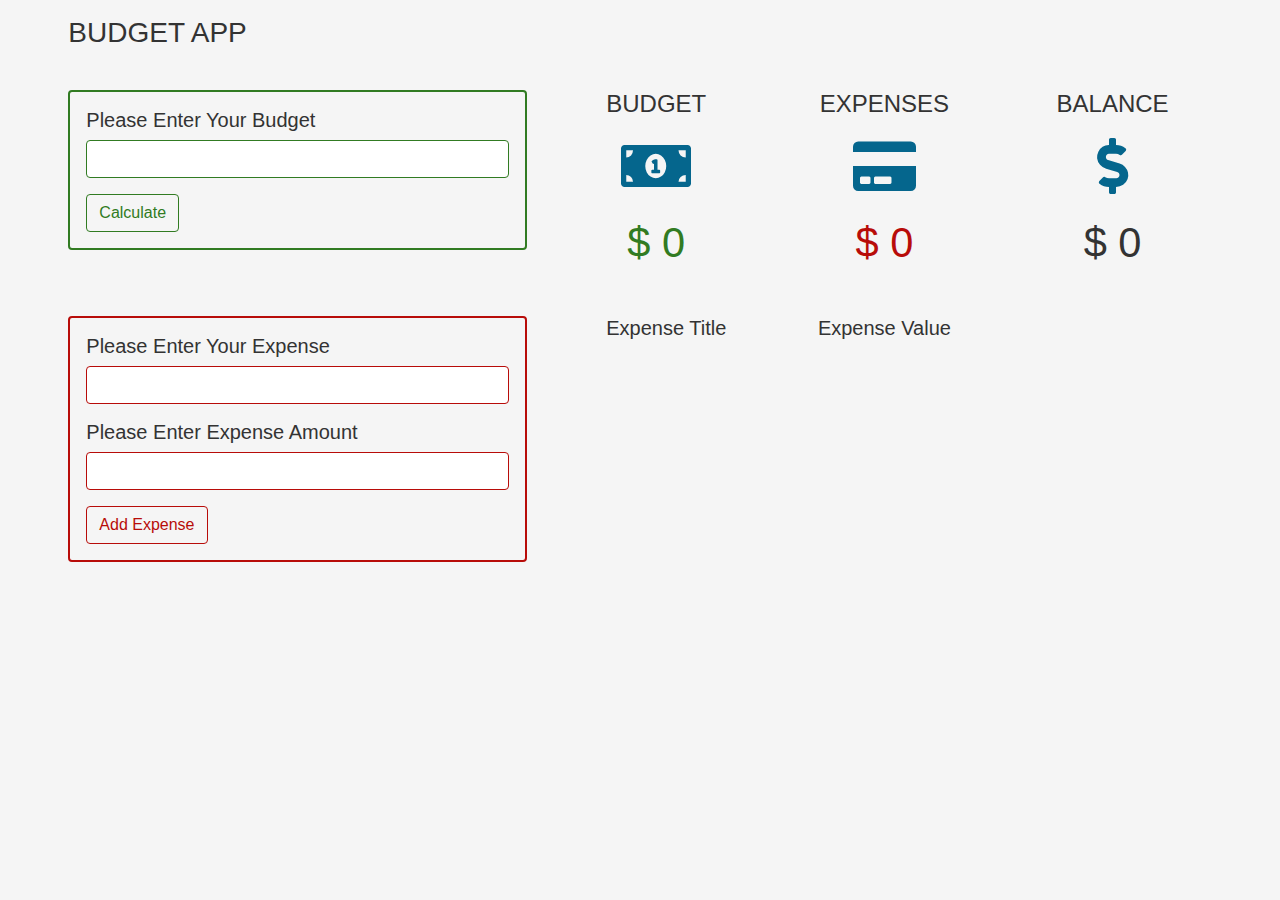
<file: BudgetApp/index.html>
<!DOCTYPE html>
<html lang="en">
<head>
    <meta charset="UTF-8">
    <meta name="viewport" content="width=device-width, initial-scale=1.0">
    <meta http-equiv="X-UA-Compatible" content="ie=edge">
    <title>BUDGET APP</title>
    <link rel="stylesheet" href="css/all.css">
    <!-- google fonts -->
    <link href="https://fonts.googleapis.com/css?family=Courgette" rel="stylesheet">
    <link rel="stylesheet" href="css/bootstrap.min.css">
    <link rel="stylesheet" href="css/main.css">
</head>
<body>
    <div class="container-fluid">
        <div class="row">
            <div class="col-11 mx-auto pt-3">
                <!--title-->
                <h3 class="text-uppercase mb-4">budget app</h3>
                <div class="row">
                    <div class="col-md-5 my-3">
                        <!--budget feedback-->
                        <div class="budget-feedback alert alert-danger text-capitalize">budget feedback</div>
                        <!--budget form-->
                        <form id="budget-form" class="budget-form">
                            <h5 class="text-capitalize">please enter your budget</h5>
                            <div class="form-group">
                                <input type="number" class="form-control budget-input" id="budget-input">
                            </div>
                            <!--submit button-->
                            <button type="submit" class="btn text-capitalize budget-submit" id="budget-submit">calculate</button>
                        </form>
                    </div>
                    <div class="col-md-7">
                        <!--app info-->
                        <div class="row my-3">
                            <div class="col-4 text-center mb-2">
                                <h6 class="text-uppercase info-title">budget</h6>
                                <span class="budget-icon"><i class="fas fa-money-bill-alt"></i></span>
                                <h4 class="text-uppercase mt-2 budget" id="budget">
                                    <span>$ </span><span id="budget-amount">0</span></h4>
                            </div>
                            <div class="col-4 text-center">
                                <h6 class="text-uppercase info-title">expenses</h6>
                                <span class="expense-icon"><i class="fas fa-credit-card"></i></span>
                                <h4 class="text-uppercase mt-2 expense" id="expense">
                                    <span>$ </span><span id="expenses-amount">0</span></h4>
                            </div>
                            <div class="col-4 text-center ">
                                <h6 class="text-uppercase info-title">balance</h6>
                                <span class="balance-icon"><i class="fas fa-dollar-sign"></i></span>
                                <h4 class="text-uppercase mt-2 balance" id="balance">
                                    <span>$ </span><span id="balance-amount">0</span></h4>
                            </div>
                        </div>
                    </div>
                </div>

                <div class="row">
                    <div class="col-md-5 my-3">
                        <!--expense feedback-->
                        <div class="expense-feedback alert alert-danger text-capitalize">expense feedback</div>
                        <!--expense form-->
                        <form id="expense-form" class="expense-form">
                            <h5 class="text-capitalize">please enter your expense</h5>
                            <div class="form-group">
                                <input type="text" class="form-control expense-input" id="expense-input">
                            </div>
                            <h5 class="text-capitalize">please enter expense amount</h5>
                            <div class="form-group">
                                <input type="number" class="form-control expense-input" id="amount-input">
                            </div>
                            <!--submit button-->
                            <button type="submit" class="btn text-capitalize expense-submit" id="expense-submit">add expense</button>
                        </form>
                    </div>
                    <div class="col-md-7 my-3">
                        <!--expense list-->
                        <div class="expense-list" id="expense-list">
                            <div class="expense-list_info d-flex justify-content-between text-capitalize">
                                <h5 class="list-item">expense title</h5>
                                <h5 class="list-item">expense value</h5>
                                <h5 class="list-item"></h5>
                            </div>
                            <!--single expense-->
                            <!-- <div class="expense">
                                <div class="expense-item d-flex justify-content-between 
                                align-items-baseline">
                                    <h6 class="expense-title mb-0 text-uppercase list-item">- title</h6>
                                    <h5 class="expense-amount mb-0 list-item">amount</h5>

                                    <div class="expense-icons list-item">
                                        <a href="#" class="edit-icon mx-2" data-id="${expense.id}">
                                            <i class="fas fa-edit"></i>
                                        </a>
                                        <a href="#" class="delete-icon" data-id="${expense.id}">
                                            <i class="fas fa-trash"></i>
                                        </a>
                                    </div>
                                </div>
                            </div> -->
                        </div>
                    </div>
                </div>

            </div>
        </div>
    </div>


    <!--jquerry-->
    <script src="js/jquery-3.3.1.min.js"></script>
    <!--bootstrap js-->
    <script src="js/bootstrap.bundle.min.js"></script>
    <!--script js-->
    <script src="js/app.js"></script>
</body>
</html>
</file>
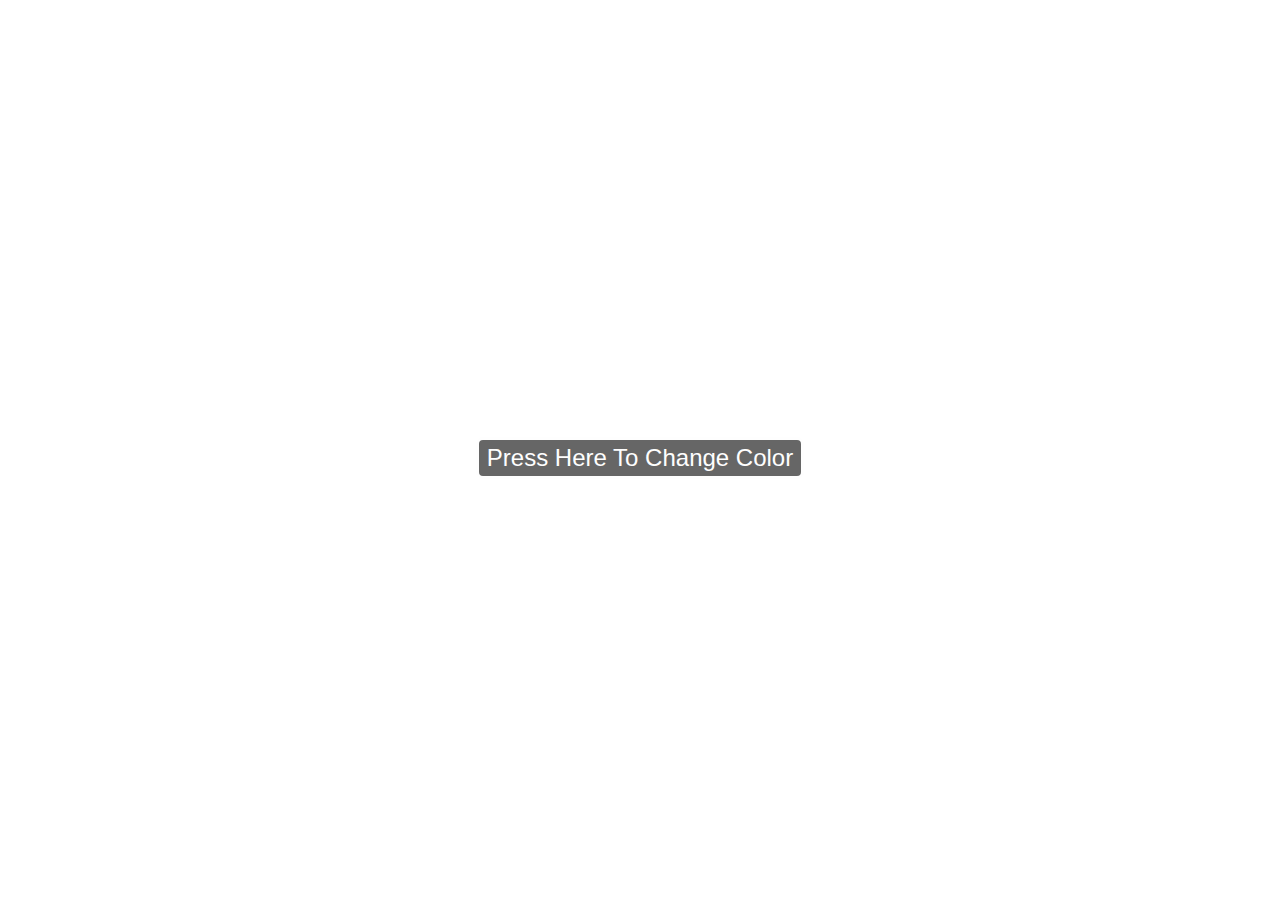
<file: changeColor-random/index.html>
<!DOCTYPE html>
<html lang="en">
<head>
    <meta charset="UTF-8">
    <meta name="viewport" content="width=device-width, initial-scale=1.0">
    <meta http-equiv="X-UA-Compatible" content="ie=edge">
    <link rel="stylesheet" href="main.css">
    <title>Color Background</title>
</head>
<body>
    <button type="button" class="colorBtn">Press here to change color</button>
    
    <script src="script.js"></script>
</body>
</html>
</file>
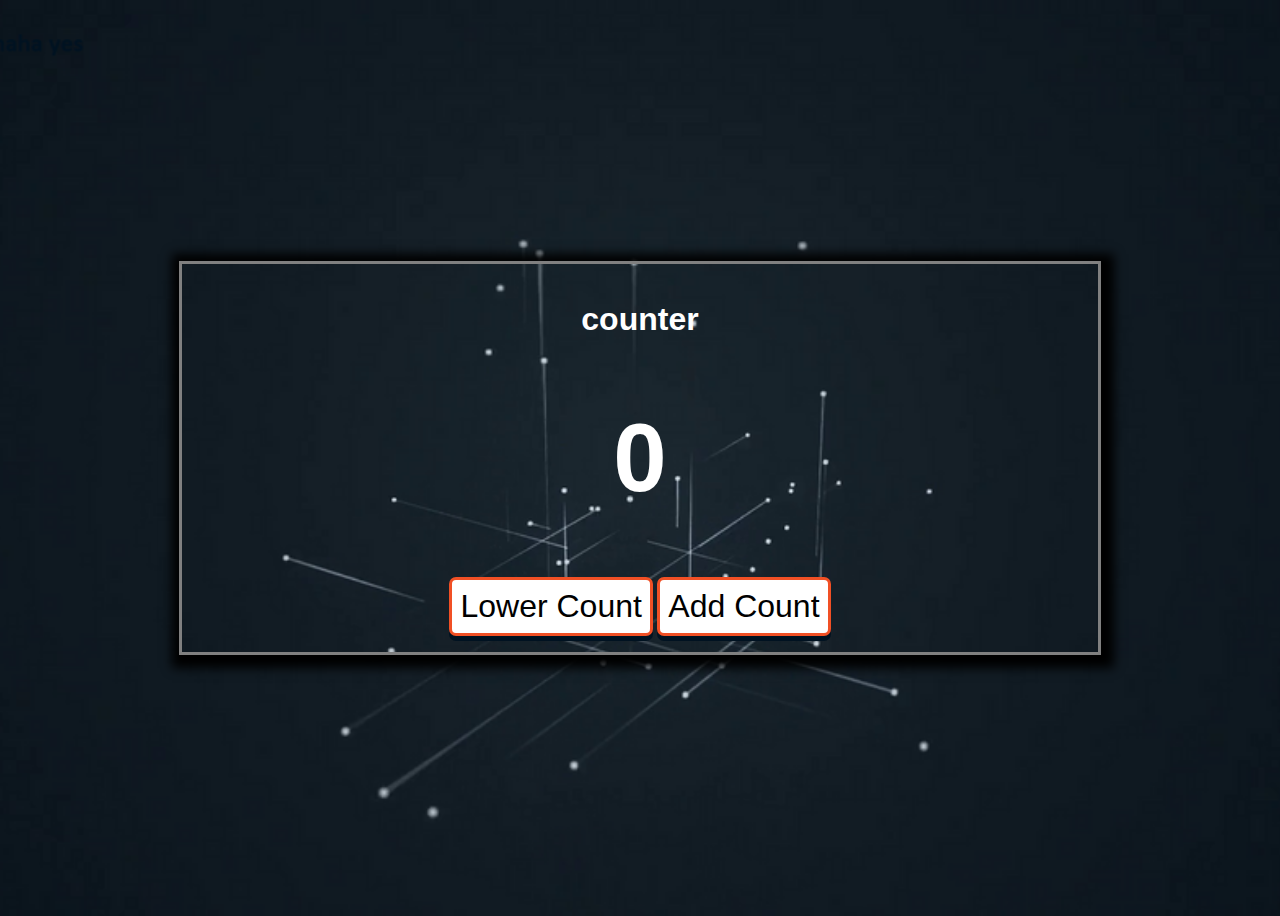
<file: Counter/index.html>
<!DOCTYPE html>
<html lang="en">
<head>
    <meta charset="UTF-8">
    <meta name="viewport" content="width=device-width, initial-scale=1.0">
    <meta http-equiv="X-UA-Compatible" content="ie=edge">
    <link rel="stylesheet" href="main.css">
    <title>Message</title>
</head>
<body>
    <div class="counter-box">
        <h1>counter</h1>
        <h1 class="counter">0</h1>
        <div id="btns">
            <button type="button" class='btn' id="lowerCountBtn">Lower Count</button>
            <button type="button" class='btn' id="addCountBtn">Add Count</button>
        </div>
    </div>
    <script src="script.js"></script>
</body>
</html>
</file>
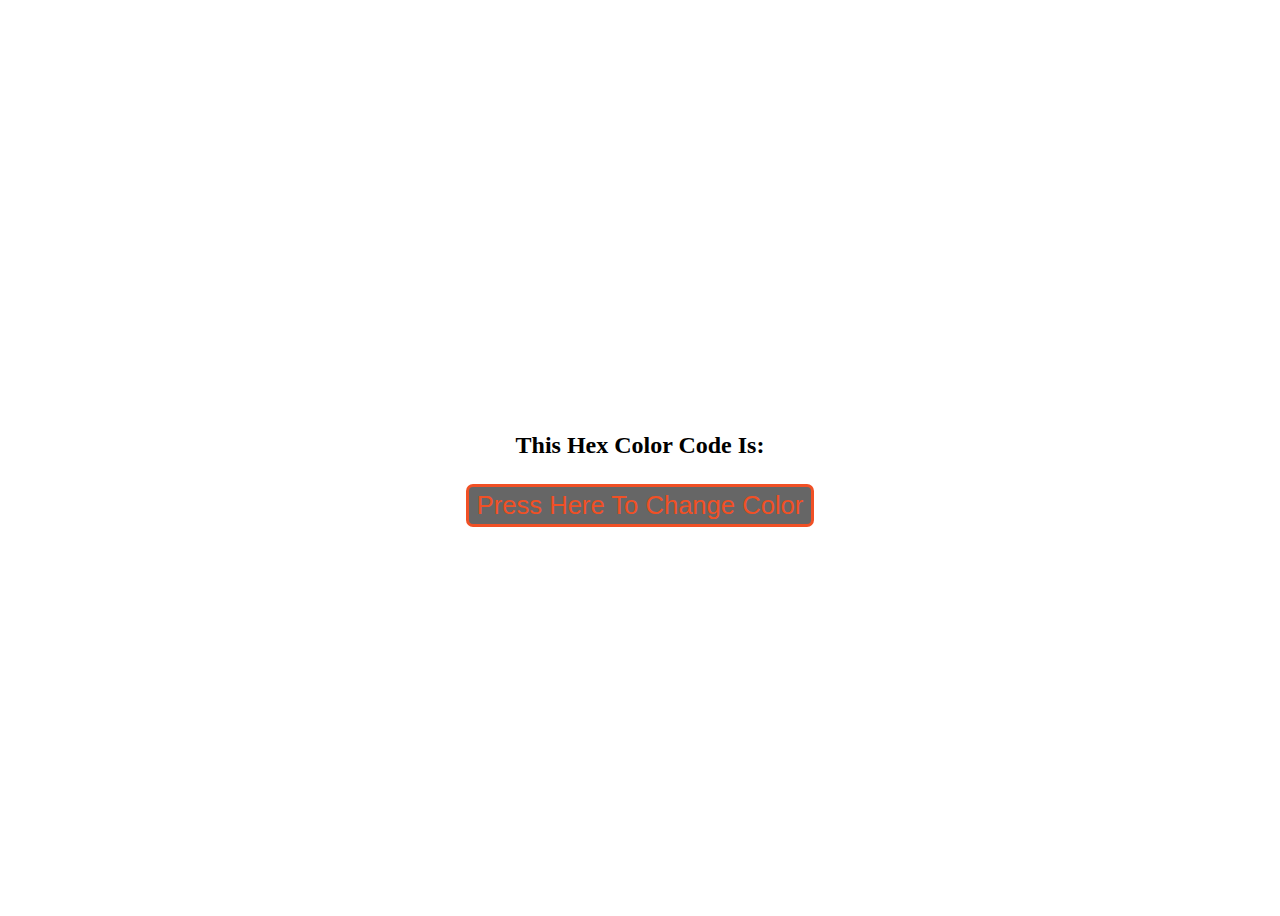
<file: HexColor/index.html>
<!DOCTYPE html>
<html lang="en">
<head>
    <meta charset="UTF-8">
    <meta name="viewport" content="width=device-width, initial-scale=1.0">
    <meta http-equiv="X-UA-Compatible" content="ie=edge">
    <link rel="stylesheet" href="main.css">
    <title>Hex Color Background</title>
</head>
<body>
    <div class="container">
        <h2 class=hexColor>this hex color code is: 
            <span class="hex"></span>
        </h2>
        <button type="button" class="hexBtn">press here to change color</button>
    </div>
    <script src="script.js"></script>
</body>
</html>
</file>
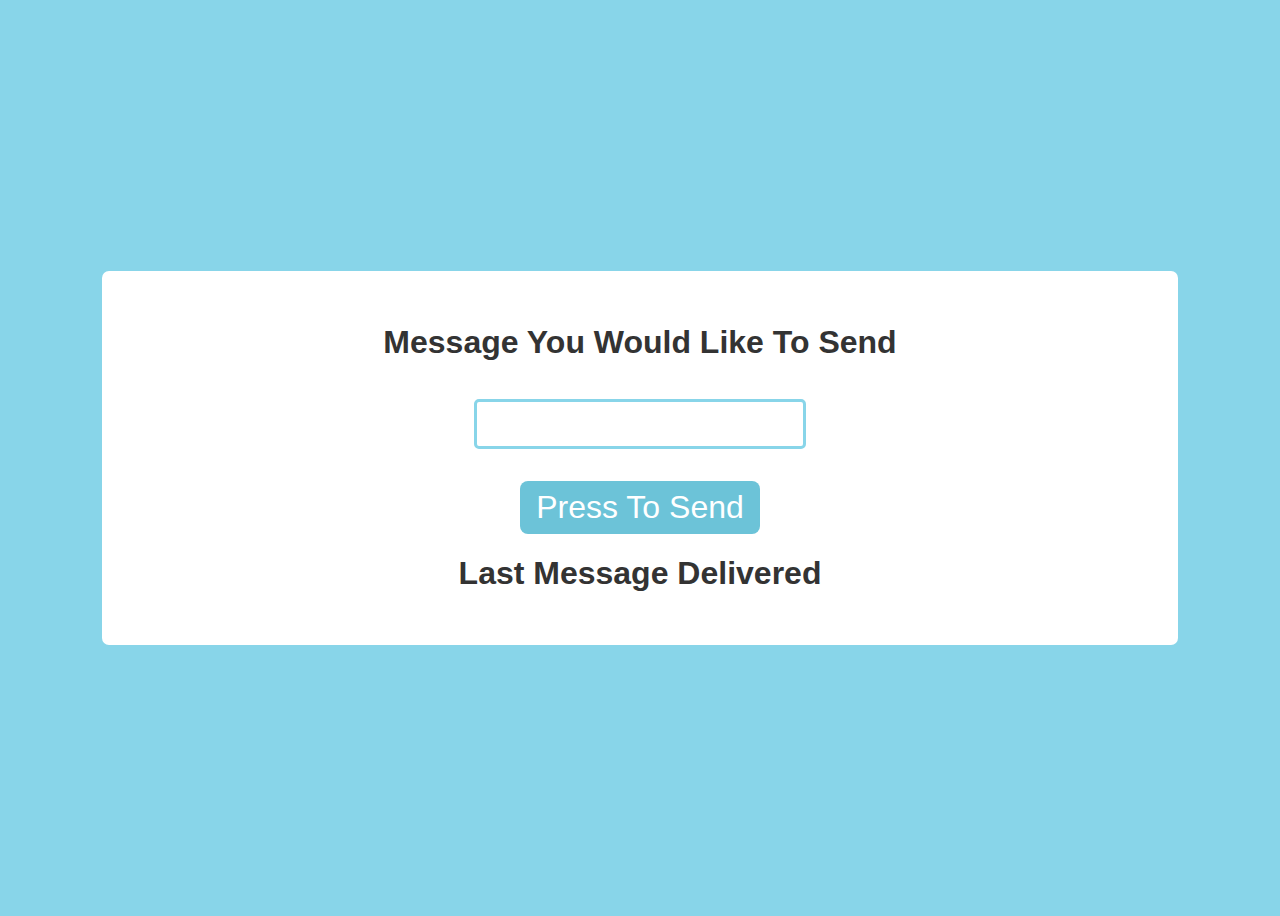
<file: Message/index.html>
<!DOCTYPE html>
<html lang="en">
<head>
    <meta charset="UTF-8">
    <meta name="viewport" content="width=device-width, initial-scale=1.0">
    <meta http-equiv="X-UA-Compatible" content="ie=edge">
    <link rel="stylesheet" href="main.css">
    <title>Message</title>
</head>
<body>
    <div class="container">
        <h1>message you would like to send</h1>
        <input type="text" name='messageIn' id='messageIn'>
        <button type="button" id='sendBtn'>press to send</button>
        <h1>last message delivered</h1>
        <h1 id="messageOut"></h1>
    </div>
    <script src="script.js"></script>
</body>
</html>
</file>
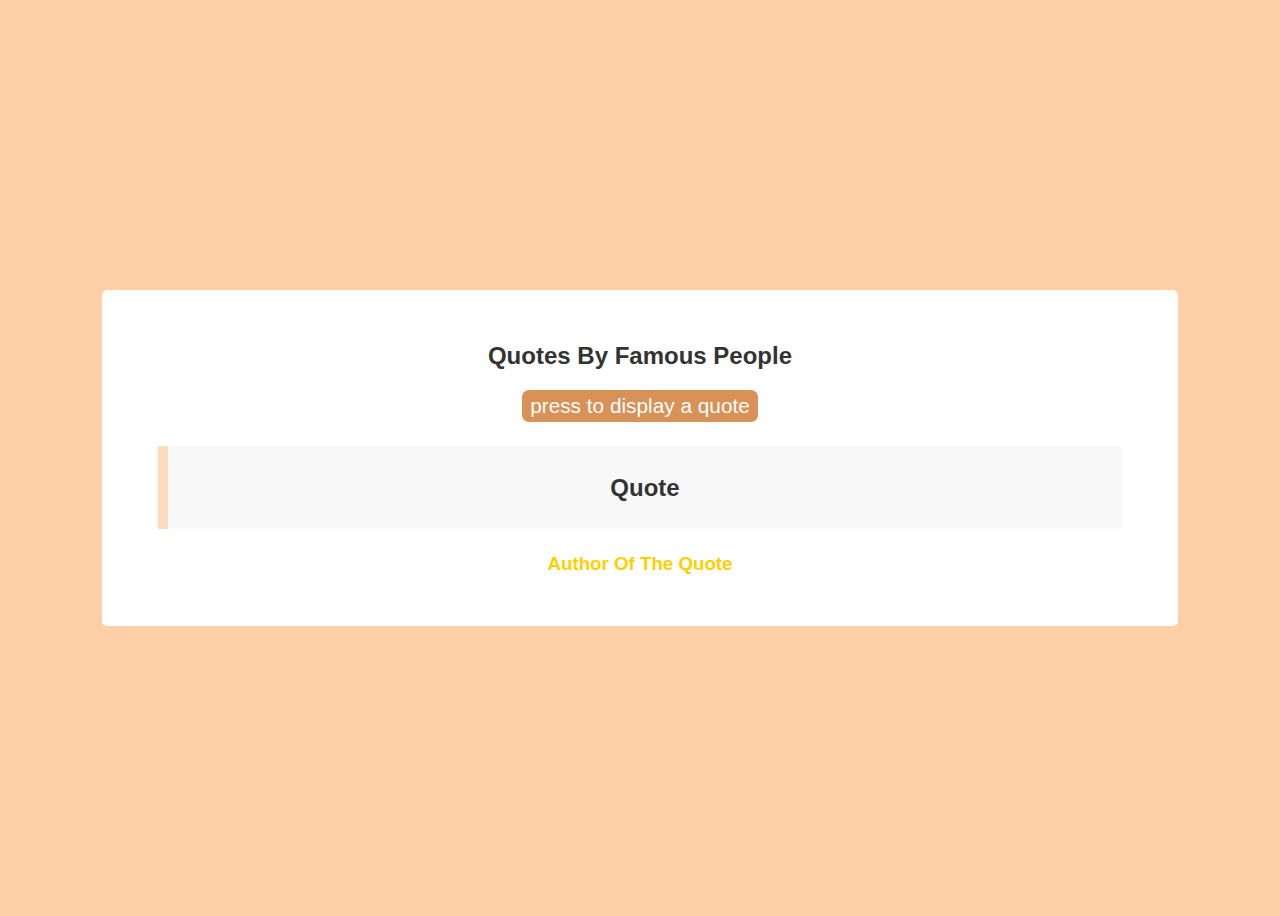
<file: Quotes/index.html>
<!DOCTYPE html>
<html lang="en">
<head>
    <meta charset="UTF-8">
    <meta name="viewport" content="width=device-width, initial-scale=1.0">
    <meta http-equiv="X-UA-Compatible" content="ie=edge">
    <link rel="stylesheet" href="main.css">
    <title>Hex Color Background</title>
</head>
<body>
    <div class="container">
        <h2>quotes by famous people</h2>
        <button type="button" id="quoteBtn">press to display a quote</button>
        <blockquote>
            <h2 id="quote">quote</h2>
        </blockquote>
        <h3 id="quoteAuthor">author of the quote</h3>
    </div>
    <script src="script.js"></script>
</body>
</html>
</file>
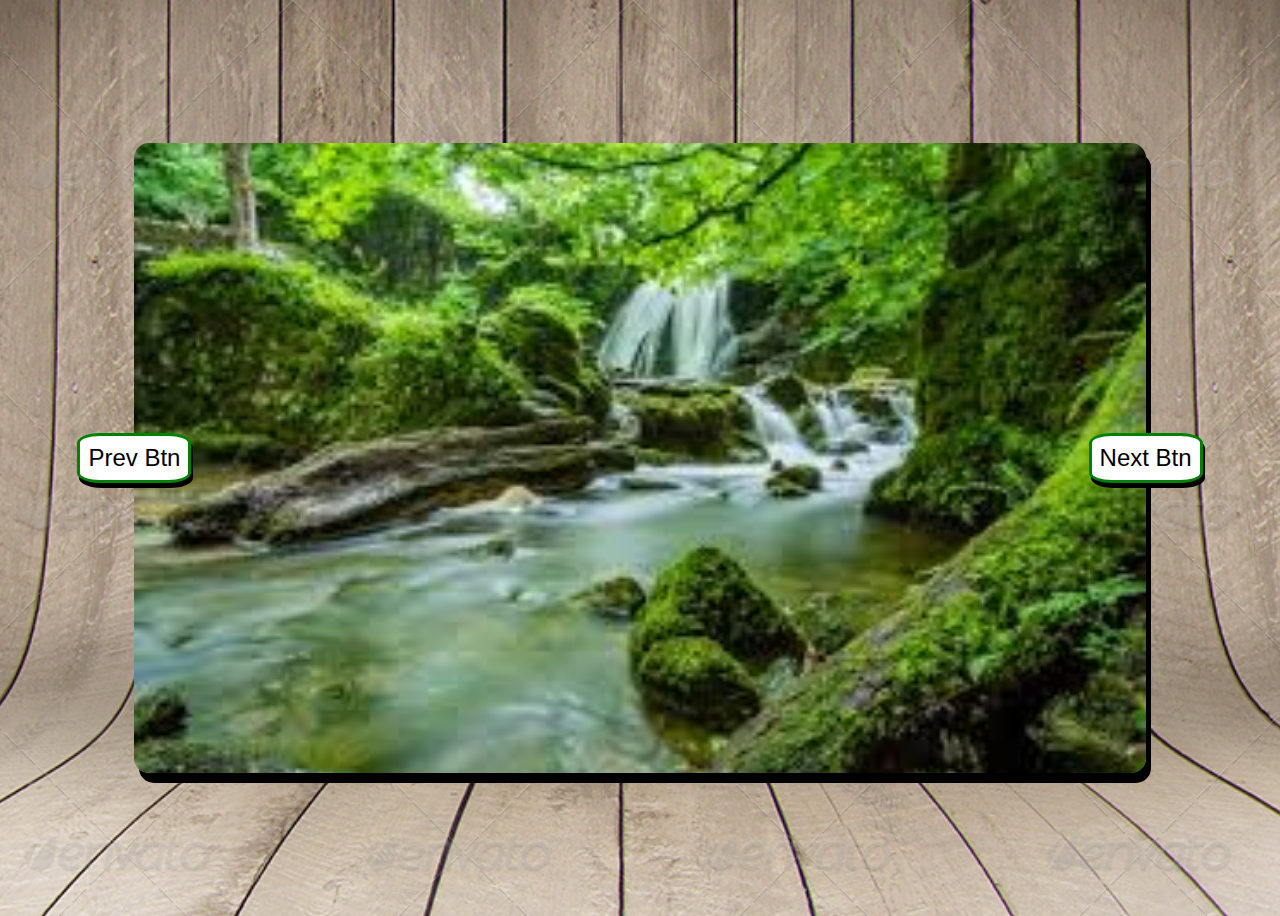
<file: Slide/index.html>
<!DOCTYPE html>
<html lang="en">
<head>
    <meta charset="UTF-8">
    <meta name="viewport" content="width=device-width, initial-scale=1.0">
    <meta http-equiv="X-UA-Compatible" content="ie=edge">
    <link rel="stylesheet" href="main.css">
    <title>Slide</title>
</head>
<body>
    <div class="images">
        <button type="button" class="btn prevBtn">Prev Btn</button>
        <button type="button" class="btn nextBtn">Next Btn</button>
    </div>
    <script src="script.js"></script>
</body>
</html>
</file>
<file: BudgetApp/css/main.css>
:root{
    --mainWhite: #f5f5f5f5;
    --mainDark: #333333;
    --mainGreen: #317b22;
    --mainRed: #b80c09;
    --mainBlue: #05668d;
}

body{
    background: var(--mainWhite);
    color: var(--mainDark);
}

.budget-feedback,
.expense-feedback{
    display: none;
}

.budget-form{
    border: 0.15rem solid var(--mainGreen);
    padding: 1rem;
    border-radius: 0.25rem;
}
.expense-form{
    border: 0.15rem solid var(--mainRed);
    padding: 1rem;
    border-radius: 0.25rem;
}
.budget-submit{
    background: transparent;
    border: 0.1rem solid var(--mainGreen);
    color: var(--mainGreen);
}
.expense-submit{
    background: transparent;
    border: 0.1rem solid var(--mainRed);
    color: var(--mainRed);
}
.budget-submit:hover{
    background: var(--mainGreen);
    color: var(--mainDark);
}
.expense-submit:hover{
    background: var(--mainRed);
    color: var(--mainWhite);
}

.budget-input{
    border: 0.05rem solid var(--mainGreen) !important;
}

.expense-input{
    border: 0.05rem solid var(--mainRed) !important;
}
.expense-amount,
.expense-title{
    color: var(--mainRed);
}
.edit-icon{
    color: var(--mainBlue);
    cursor: pointer;
    font-size: 1rem;
    text-decoration: none !important;
}
.delete-icon{
    color: var(--mainRed);
    cursor: pointer;
    font-size: 1rem;
    text-decoration: none !important;
}
.edit-icon:hover{
    color: var(--mainBlue);
}
.delete-icon:hover{
    color: var(--mainRed);
}
.showItem {
    display: block;
}
.info-title{
    font-size: 1.5rem;
}
.budget{
    font-size: 1.6rem;
    color: var(--mainGreen);
}
.expense{
    font-size: 1.6rem;
    color: var(--mainRed);
}
.balance{
    font-size: 1.6rem;
}
.budget-icon,
.expense-icon,
.balance-icon{
    font-size: 2.5rem;
    color: var(--mainBlue);
}
.showRed {
    color: var(--mainRed);
}
.showGreen {
    color: var(--mainGreen);
}
.showBlack {
    color: var(--mainDark);
}
@media screen and (min-width: 992px){
    .budget{
        font-size: 2.6rem;
        color: var(--mainGreen);
    }
    .expense{
        font-size: 2.6rem;
        color: var(--mainRed);
    }
    .balance{
        font-size: 2.6rem;
    }
    .budget-icon,
    .expense-icon,
    .balance-icon{
        font-size: 3.5rem;
        color: var(--mainBlue);
    }
}
.list-item{
    flex: 0 0 33.33%;
    text-align: center;
}
.expense-item{
    height: 2rem;
}
</file>
<file: changeColor-random/main.css>
body{
    min-height: 100vh;
    display: flex;
    justify-content: center;
    align-items: center;
}

.colorBtn{
    padding: 0.25rem 0.5rem;
    border: 3px solid #fefefe;
    border-radius: 7px;
    color: #fefefe;
    background: rgba(0, 0, 0, 0.6);
    font-size: 1.5rem;
    text-transform: capitalize;
    cursor: pointer;
    outline: none;
}

.colorBtn:hover{
    background: rgb(0,0,0);
}
</file>
<file: Counter/main.css>
body{
    min-height: 100vh;
    display: flex;
    align-items: center;
    justify-content: center;
    background: url('tech1.png') center/cover no-repeat;
    /* background-position: center;
    background-size: cover;
    background-repeat: no-repeat; */
    color: white;
    font-family: Arial, Helvetica, sans-serif;
}

.counter-box{
    flex: 0 0 70%;
    text-align: center;
    border: 3px solid grey;
    padding: 1rem;
    font-weight: bold;
    box-shadow: 3px 3px 10px 10px black;
}

.counter{
    font-size: 6rem;
}

.btn{
    background: #fff;
    border-radius: 7px;
    font-size: 2rem;
    padding: 0.5rem;
    margin: 0.5rem 025.rem;
    border: 3px solid #f15025;
    box-shadow: 0px 5px #001221;
    outline: none;
}

.btn:hover{
    background-color: #4caf50;
    color: white;
}

.btn:active{
    box-shadow: none;
}
</file>
<file: HexColor/main.css>
body{
    min-height: 100vh;
    display: flex;
    align-items: center;
    justify-content: center;
}

.container{
    text-align: center;
}

.hexColor{
    text-transform: capitalize;
}

.hex{
    font-size: 3rem;
}

.hexBtn{
    color: #f15025;
    border: 3px solid #f15025;
    border-radius: 7px;
    background: rgba(0,0,0,0.6);
    font-size: 1.6rem; 
    padding: 0.25rem 0.5rem;
    cursor: pointer;
    outline: none;
    text-transform: capitalize;
}

.hexBtn:hover{
    background: rgb(0,0,0);
}
</file>
<file: Message/main.css>
body{
    min-height: 100vh;
    display: flex;
    align-items: center;
    justify-content: center;
    background: #88d5e9;
    color: #333;
    font-family: 'calibri', sans-serif;
    font-weight: 400;
    text-transform: capitalize;
}

.container{
    text-align: center;
    padding: 2rem;
    border-radius: 7px;
    background: #fff;
    flex: 0 0 80%;
}

button{
    display: block;
    font-size: 2rem;
    margin: 1rem auto;
    padding: 0.5rem 1rem;
    color: #fff;
    background: #6cc3d8;
    border-radius: 8px;
    border: none;
    text-transform: capitalize;
    outline: none;
}

button:hover{
    opacity: 0.8;
    cursor: pointer;
}

input[type=text]{
    padding: 0.5rem;
    margin: 1rem;
    border-radius: 5px;
    font-size: 1.5rem;
    border: 3px solid #88d5e9;
    outline: none;
}

input[type=text]:focus{
    box-shadow: 0 0 10px #88d5e9;
}

#messageOut{
    margin: 0.5rem 0;
    color: #88d5e9;
}
</file>
<file: Quotes/main.css>
body{
    min-height: 100vh;
    display: flex;
    align-items: center;
    justify-content: center;
    background: #ffd0a8;
    color: #333;
    font-family: 'calibri', sans-serif;
    font-weight: 400;
    text-transform: capitalize;
}

.container{
    text-align: center;
    padding: 2rem;
    border-radius: 5px;
    background-color: #fff;
    flex: 0 0 80%;
}

#quoteBtn{
    border: none;
    color: #fff;
    background-color: #d89156;
    font-size: 1.3rem;
    padding: 0.25rem 0.5rem;
    border-radius: 7px;
    cursor: pointer;
    outline: none;
}

#quoteBtn:hover{
    color: #ffd000;
}

blockquote{
    background: #f9f9f9;
    border-left: 10px solid #fcdbbf;
    margin: 1.5rem;
    padding: 0.5rem;
}

#quoteAuthor{
    color: #ffd000;
}
</file>
<file: Slide/main.css>
body{
    min-height: 100vh;
    display: flex;
    align-items: center;
    justify-content: center;
    background: url('img/background.png') center/cover no-repeat;
}

.images{
    background: yellow;
    flex: 0 0 80%;
    min-height: 70vh;
    background: url('img/img-1.jpg') center/cover no-repeat;
    border-radius: 15px;
    box-shadow: 5px 10px black;
    position: relative;
}

.btn{
    display: inline-block;
    background-color: white;
    color: black;
    border: 3px solid green;
    font-size: 1.5rem;
    padding: 0.5rem;
    border-radius: 20%;
    box-shadow: 2px 5px black;
    outline: none;
}

.prevBtn{
    position: absolute;
    top: 50%;
    left: 0;
    transform:  translate(-50%, -50%);
}

.nextBtn{
    position: absolute;
    top: 50%;
    right: 0;
    transform:  translate(50%, -50%);
}

.btn:active{
    background: grey;
    box-shadow: 1px 1px grey;
}

.btn:hover{
    background: green;
    color: white;
}
</file>
